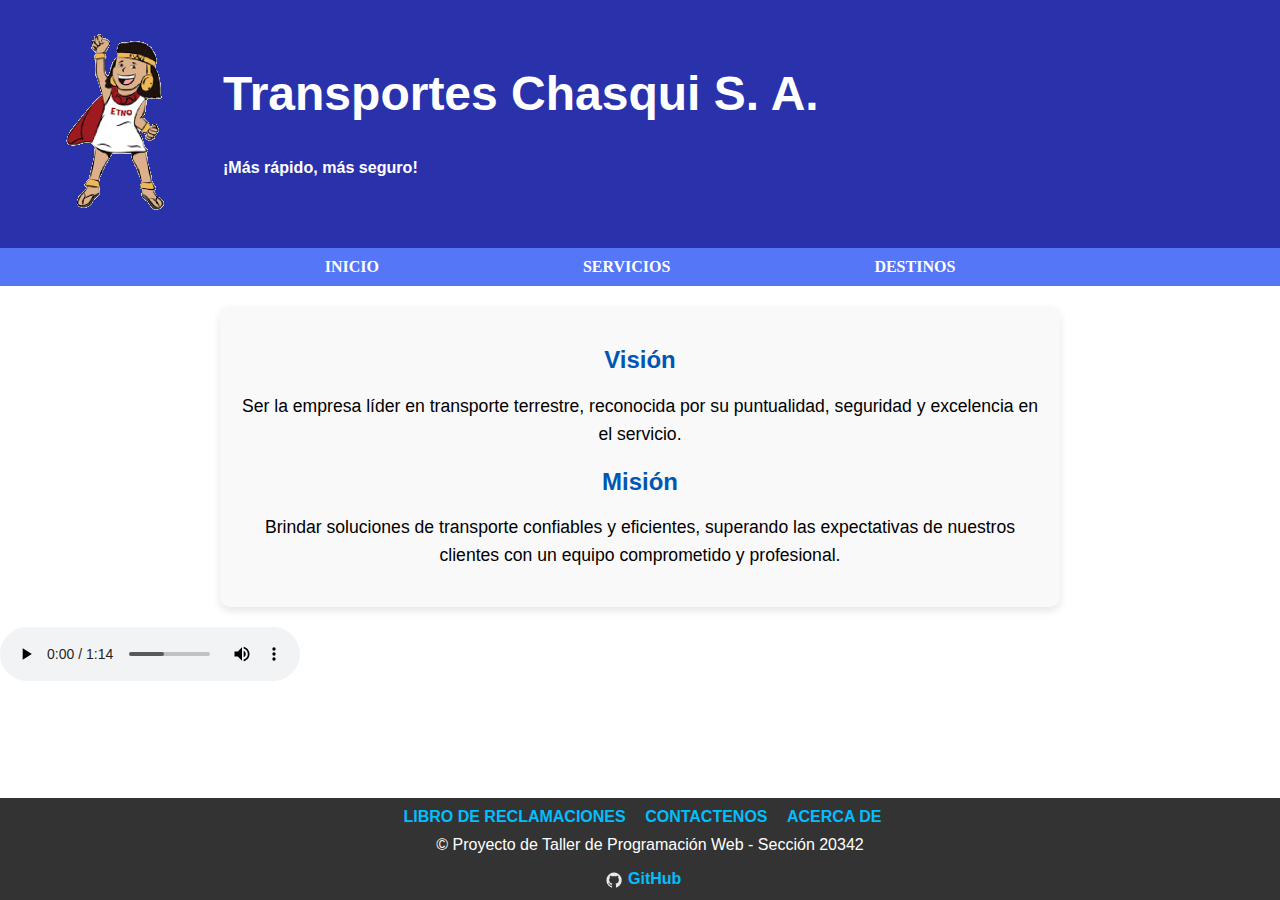
<file: index.html>
<!DOCTYPE html>
<html lang="es">
<head>
    <meta charset="UTF-8">
    <meta name="viewport" content="width=device-width, initial-scale=1.0">
    <title >Transportes Chasqui S. A.</title>
    <link rel="stylesheet" href="css/style_index.css">
    <link rel="stylesheet" href="css/footer.css">
    <link rel="icon" type="image/ico" href="Vahit.ico">

</head>
<body>
    <header>
        <table>
            <tbody>
                <tr>
                    <td><img src="logo.png" alt=""></td>
                    <td><h1>Transportes Chasqui S. A.</h1>
                    <h6>¡Más rápido, más seguro!</h6></td>
                </tr>
            </tbody>
        </table>
    </header>
    <nav>
        <a href="index.html">INICIO</a>
        <a href="servicios.html">SERVICIOS</a>
        <a href="destinos.html" >DESTINOS</a>
    </nav>
    <section id="vision-mision">
        <h2>Visión</h2>
        <p>Ser la empresa líder en transporte terrestre, reconocida por su puntualidad, seguridad y excelencia en el servicio.</p>
        <h2>Misión</h2>
        <p>Brindar soluciones de transporte confiables y eficientes, superando las expectativas de nuestros clientes con un equipo comprometido y profesional.</p>
    </section>
    <footer>
        <div>
            <a href="Libro de reclamaciones.html">LIBRO DE RECLAMACIONES</a>
            <a href="contactenos.html">CONTACTENOS</a>
            <a href="acerca.html">ACERCA DE</a>        
        </div>
        <p>&copy; Proyecto de Taller de Programación Web - Sección 20342</p>
        <a href="https://github.com/Vanir021/Transportes_Chasqui-S.A" target="_blank" rel="noopener noreferrer">
            <img src="image.png"
                 alt="GitHub" width="20" height="20" style="vertical-align: middle;">
            GitHub
        </a>
    </footer>
        <audio id="volumen" src="midnight-whispers-lo-fi-background-music-for-video-1-minute-321903.mp3"
        autoplay="True" controls></audio>
        <script>
            window.onload = function () {
                const audio = document.getElementById("volumen");
                audio.volume = 0.12; // Volumen bajo (20%)
            };
        </script>
</body>
</html>
</file>
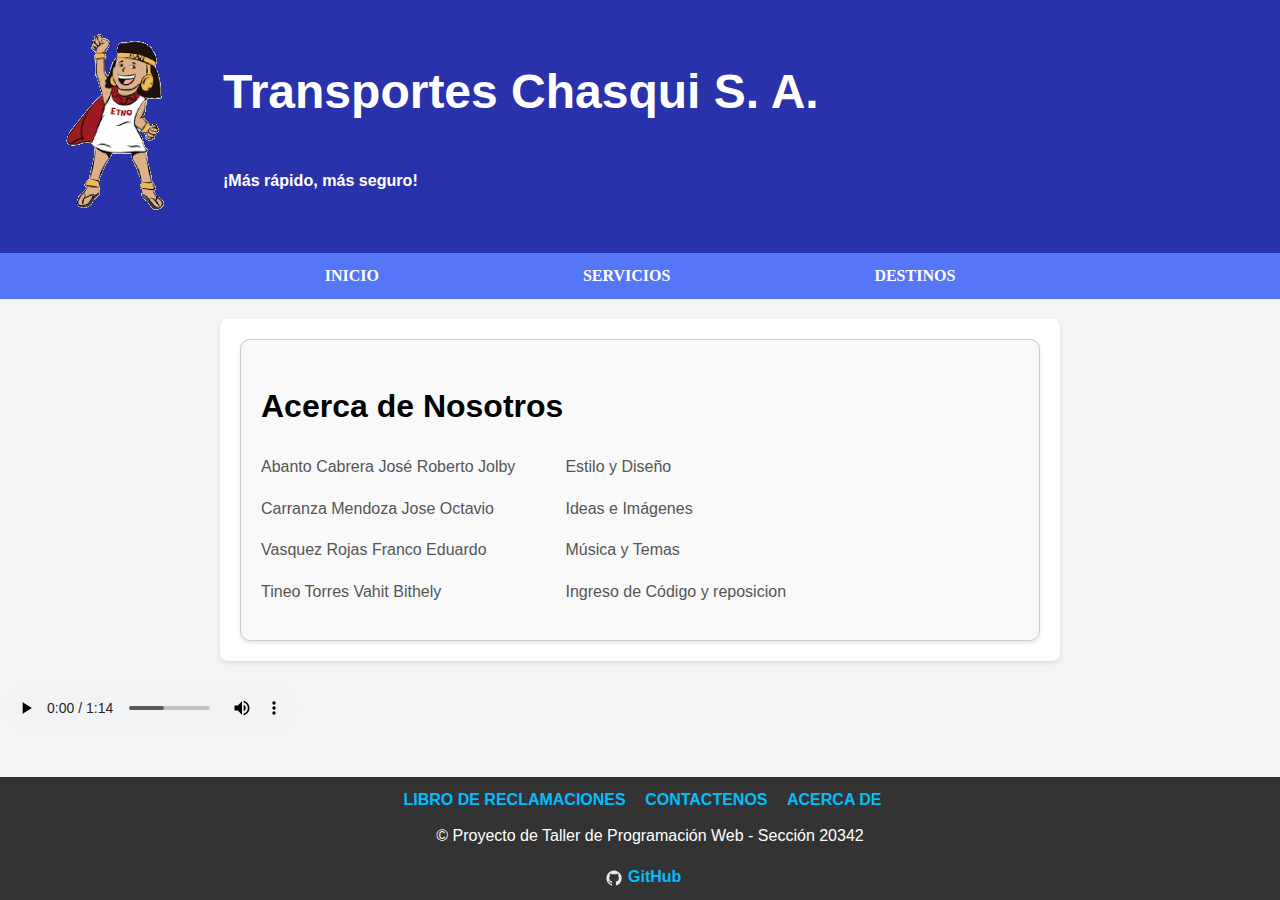
<file: acerca.html>
<!DOCTYPE html>
<html lang="es">
<head>
    <meta charset="UTF-8">
    <meta name="viewport" content="width=device-width, initial-scale=1.0">
    <title>Acerca de Nosotros - Transportes Chasqui S. A. </title>
    <link rel="stylesheet" href="css/style_index.css">
    <link rel="stylesheet" href="css/style_acerca.css">
    <link rel="stylesheet" href="css/footer.css">
    <link rel="icon" type="image/ico" href="Vahit.ico">

</head>
<body>
    <header>
        <table>
            <tbody>
                <tr>
                    <td><img src="logo.png" alt=""></td>
                    <td><h1>Transportes Chasqui S. A.</h1>
                    <h6>¡Más rápido, más seguro!</h6></td>
                </tr>
            </tbody>
        </table>
    </header>
    <nav>
        <a href="index.html">INICIO</a>
        <a href="servicios.html">SERVICIOS</a>
        <a href="destinos.html" >DESTINOS</a>
    </nav>
    
    <div class="container">
        <div class="cuadro-acerca">
            <h1>Acerca de Nosotros</h1>

            <p>
              <span style="display: inline-block; width: 300px;">Abanto Cabrera José Roberto Jolby</span>
              Estilo y Diseño
            </p>
            <p>
              <span style="display: inline-block; width: 300px;">Carranza Mendoza Jose Octavio</span>
              Ideas e Imágenes
            </p>
            <p>
              <span style="display: inline-block; width: 300px;">Vasquez Rojas Franco Eduardo</span>
              Música y Temas
            </p>
            <p>
              <span style="display: inline-block; width: 300px;">Tineo Torres Vahit Bithely</span>
              Ingreso de Código y reposicion
            </p>
            
            </p>
        </div>
    </div>

    <footer class="pie-pagina">
        <div class="enlaces-pie">
            <a href="Libro de reclamaciones.html">LIBRO DE RECLAMACIONES</a>
            <a href="contactenos.html">CONTACTENOS</a>
            <a href="acerca.html">ACERCA DE</a>
        </div>
        <p>&copy; Proyecto de Taller de Programación Web - Sección 20342</p>
        <a href="https://github.com/Vanir021/Transportes_Chasqui-S.A" target="_blank" rel="noopener noreferrer">
            <img src="image.png"
                 alt="GitHub" width="20" height="20" style="vertical-align: middle;">
            GitHub
        </a>
    </footer>
    <audio id="volumen" src="midnight-whispers-lo-fi-background-music-for-video-1-minute-321903.mp3"
        autoplay="True" controls></audio>
        <script>
            window.onload = function () {
                const audio = document.getElementById("volumen");
                audio.volume = 0.12; // Volumen bajo (20%)
            };
        </script>
</body>
</html>
</file>
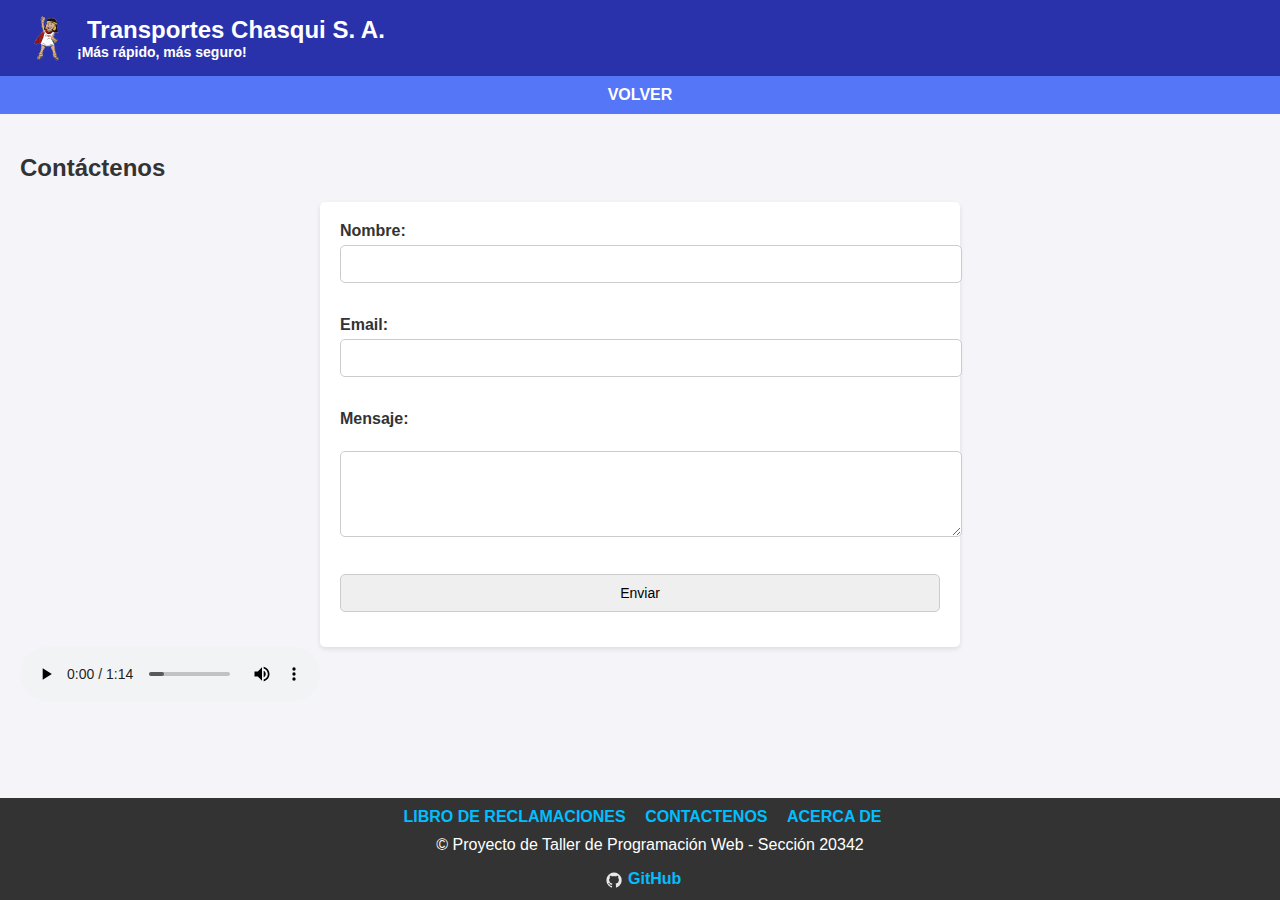
<file: contactenos.html>
<!DOCTYPE html>
<html lang="es">
<head>
    <meta charset="UTF-8">
    <meta name="viewport" content="width=device-width, initial-scale=1.0">
    <title>Transportes Chasqui S. A.</title>
    <link rel="stylesheet" href="css/style_contacto.css">
    <link rel="stylesheet" href="css/footer.css">
    <link rel="icon" type="image/ico" href="Vahit.ico">
</head>
<body>
    <header>
        <table>
            <tbody>
                <tr>
                    <td><img src="logo.png" alt=""></td>
                    <td><h1>Transportes Chasqui S. A.</h1>
                    <h6>¡Más rápido, más seguro!</h6></td>
                </tr>
            </tbody>
        </table>
    </header>
    <nav>
        <a href="index.html" > VOLVER</a>
    </nav>

    <main>
        <h2>Contáctenos</h2>
        <form action="enviar_contacto.php" method="POST">
            <label for="nombre">Nombre:</label>
            <input type="text" id="nombre" name="nombre" required><br><br>

            <label for="email">Email:</label>
            <input type="email" id="email" name="email" required><br><br>

            <label for="mensaje">Mensaje:</label><br>
            <textarea id="mensaje" name="mensaje" rows="4" cols="50" required></textarea><br><br>

            <input type="submit" value="Enviar">
        </form>
        <audio id="volumen" src="midnight-whispers-lo-fi-background-music-for-video-1-minute-321903.mp3"
        autoplay="True" controls></audio>
        <script>
            window.onload = function () {
                const audio = document.getElementById("volumen");
                audio.volume = 0.12; // Volumen bajo (20%)
            };
        </script>
    </main>
    <footer class="pie-pagina">
        <div class="enlaces-pie">
            <a href="Libro de reclamaciones.html">LIBRO DE RECLAMACIONES</a>
            <a href="contactenos.html">CONTACTENOS</a>
            <a href="acerca.html">ACERCA DE</a>
        </div>
        <p>&copy; Proyecto de Taller de Programación Web - Sección 20342</p>
        <a href="https://github.com/Vanir021/Transportes_Chasqui-S.A" target="_blank" rel="noopener noreferrer">
            <img src="image.png"
                 alt="GitHub" width="20" height="20" style="vertical-align: middle;">
            GitHub
        </a>
    </footer>
    
</body>
</html>
</file>
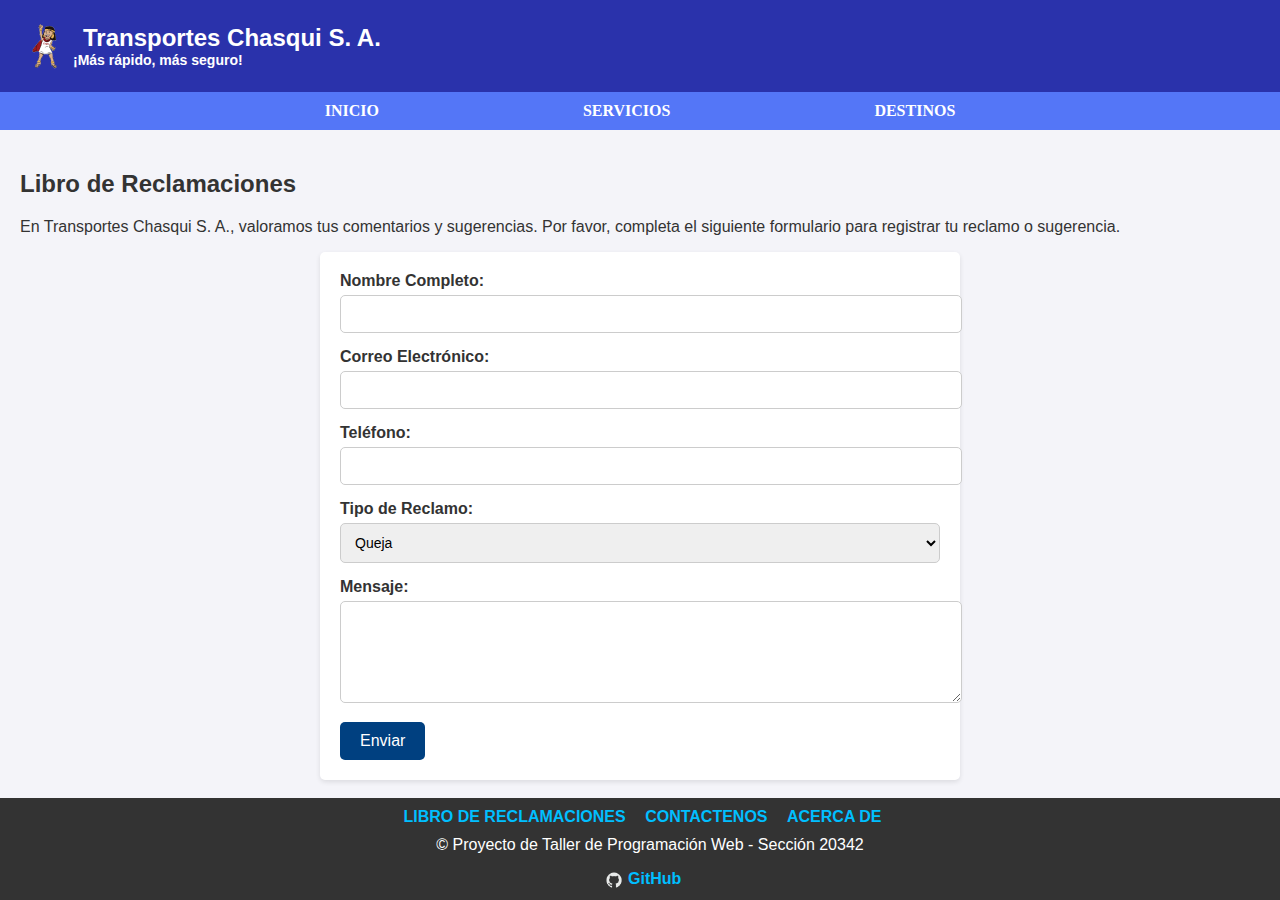
<file: Libro de reclamaciones.html>
<!DOCTYPE html>
<html lang="es">
<head>
    <meta charset="UTF-8">
    <meta name="viewport" content="width=device-width, initial-scale=1.0">
    <title>Libro de Reclamaciones - Transportes Chasqui S. A.</title>
    <link rel="stylesheet" href="css/style_libro_reclamaciones.css">
    <link rel="stylesheet" href="css/footer.css">
    <link rel="stylesheet" href="css/style_index.css">
    <link rel="icon" type="image/ico" href="Vahit.ico">
</head>
<body>
    <header>
        <table>
            <tbody>
                <tr>
                    <td><img src="logo.png" alt="Logo de Transportes Chasqui"></td>
                    <td>
                        <h1>Transportes Chasqui S. A.</h1>
                        <h6>¡Más rápido, más seguro!</h6>
                    </td>
                </tr>
            </tbody>
        </table>
    </header>
    <nav>
        <a href="index.html">INICIO</a>
        <a href="servicios.html">SERVICIOS</a>
        <a href="destinos.html">DESTINOS</a>
    </nav>

    <main>
        <section>
            <h2>Libro de Reclamaciones</h2>
            <p>En Transportes Chasqui S. A., valoramos tus comentarios y sugerencias. Por favor, completa el siguiente formulario para registrar tu reclamo o sugerencia.</p>
            <form action="#" method="post">
                <label for="nombre">Nombre Completo:</label>
                <input type="text" id="nombre" name="nombre" required>

                <label for="email">Correo Electrónico:</label>
                <input type="email" id="email" name="email" required>

                <label for="telefono">Teléfono:</label>
                <input type="tel" id="telefono" name="telefono">

                <label for="tipo">Tipo de Reclamo:</label>
                <select id="tipo" name="tipo" required>
                    <option value="queja">Queja</option>
                    <option value="reclamo">Reclamo</option>
                    <option value="sugerencia">Sugerencia</option>
                </select>

                <label for="mensaje">Mensaje:</label>
                <textarea id="mensaje" name="mensaje" rows="5" required></textarea>

                <button type="submit">Enviar</button>
            </form>
        </section>
    </main>

    <footer class="pie-pagina">
        <div class="enlaces-pie">
            <a href="Libro de reclamaciones.html">LIBRO DE RECLAMACIONES</a>
            <a href="contactenos.html">CONTACTENOS</a>
            <a href="acerca.html">ACERCA DE</a>
        </div>
        <p>&copy; Proyecto de Taller de Programación Web - Sección 20342</p>
        <a href="https://github.com/Vanir021/Transportes_Chasqui-S.A" target="_blank" rel="noopener noreferrer">
            <img src="image.png"
                 alt="GitHub" width="20" height="20" style="vertical-align: middle;">
            GitHub
        </a>
    </footer>
</body>
</html>
</file>
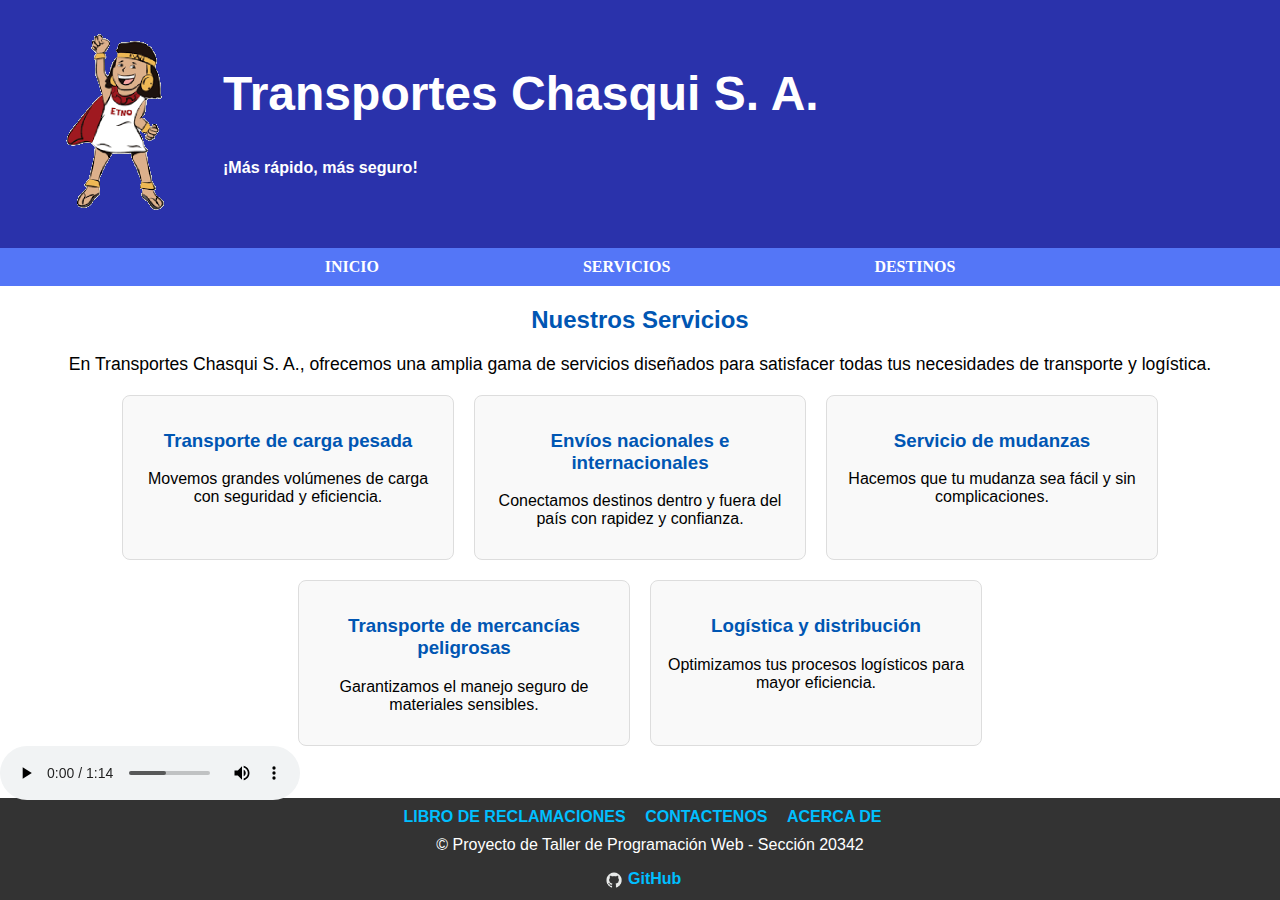
<file: servicios.html>
<!DOCTYPE html>
<html lang="es">
<head>
    <meta charset="UTF-8">
    <meta name="viewport" content="width=device-width, initial-scale=1.0">
    <title>Transportes Chasqui S. A.</title>
    <link rel="stylesheet" href="css/styles_servicios.css">
    <link rel="stylesheet" href="css/footer.css">
    <link rel="icon" type="image/ico" href="Vahit.ico">
</head>
<body>
    <header>
        <table>
            <tbody>
                <tr>
                    <td><img src="logo.png" alt=""></td>
                    <td>
                        <h1>Transportes Chasqui S. A.</h1>
                        <h6>¡Más rápido, más seguro!</h6>
                    </td>
                </tr>
            </tbody>
        </table>
    </header>
    <nav>
        <a href="index.html">INICIO</a>
        <a href="servicios.html">SERVICIOS</a>
        <a href="destinos.html">DESTINOS</a>
    </nav>

    <!-- Nueva sección de servicios mejorada -->
    <main>
        <section>
            <h2 class="titulo-servicios">Nuestros Servicios</h2>
            <p class="descripcion-servicios">
                En Transportes Chasqui S. A., ofrecemos una amplia gama de servicios diseñados para satisfacer todas tus
                necesidades de transporte y logística.
            </p>
            <div class="contenedor-servicios">
                <div class="servicio">
                    <h3>Transporte de carga pesada</h3>
                    <p>Movemos grandes volúmenes de carga con seguridad y eficiencia.</p>
                </div>
                <div class="servicio">
                    <h3>Envíos nacionales e internacionales</h3>
                    <p>Conectamos destinos dentro y fuera del país con rapidez y confianza.</p>
                </div>
                <div class="servicio">
                    <h3>Servicio de mudanzas</h3>
                    <p>Hacemos que tu mudanza sea fácil y sin complicaciones.</p>
                </div>
                <div class="servicio">
                    <h3>Transporte de mercancías peligrosas</h3>
                    <p>Garantizamos el manejo seguro de materiales sensibles.</p>
                </div>
                <div class="servicio">
                    <h3>Logística y distribución</h3>
                    <p>Optimizamos tus procesos logísticos para mayor eficiencia.</p>
                </div>
            </div>
        </section>
    </main>

    <footer class="pie-pagina">
        <div class="enlaces-pie">
            <a href="Libro de reclamaciones.html">LIBRO DE RECLAMACIONES</a>
            <a href="contactenos.html">CONTACTENOS</a>
            <a href="acerca.html">ACERCA DE</a>
        </div>
        <p>&copy; Proyecto de Taller de Programación Web - Sección 20342</p>
        <a href="https://github.com/Vanir021/Transportes_Chasqui-S.A" target="_blank" rel="noopener noreferrer">
            <img src="image.png"
                 alt="GitHub" width="20" height="20" style="vertical-align: middle;">
            GitHub
        </a>
    </footer>
    <audio id="volumen" src="midnight-whispers-lo-fi-background-music-for-video-1-minute-321903.mp3"
        autoplay="True" controls></audio>
        <script>
            window.onload = function () {
                const audio = document.getElementById("volumen");
                audio.volume = 0.12; // Volumen bajo (20%)
            };
        </script>
</body>
</html>
</file>
<file: css/style_index.css>
header{
    background-color: #2a32ab;
    color: white;
    padding: 20px;
    font-family:'Segoe UI', Tahoma, Geneva, Verdana, sans-serif;
    font-size: 1.5em;
}
table{
    border-color: #2a32ab;
    border-collapse: collapse;
}
body{
    font-family: Arial, Helvetica, sans-serif;
    margin: 0;
}

/* Navegación */
nav{
    background-color: #5476f7;
    padding: 10px;
    font-family: Georgia, 'Times New Roman', Times, serif;
    text-align: center;
}
nav a {
  color: white;
  margin: 0 100px;
  text-decoration: none;
  font-weight: bold;
}

nav a:hover {
  text-decoration: underline;
}

#vision-mision {
  background-color: #f9f9f9;
  padding: 20px;
  margin: 20px auto;
  border-radius: 10px;
  box-shadow: 0 4px 8px rgba(0, 0, 0, 0.1);
  max-width: 800px;
  text-align: center;
}
#vision-mision h2 {
  color: #0056b3;
  margin-bottom: 10px;
}
#vision-mision p {
  color: #000000;
  font-size: 1.1em;
  line-height: 1.6;
}
</file>
<file: css/footer.css>
footer {
    background-color: #333;
    color: white;
    text-align: center;
    padding: 10px;
    position: fixed;
    bottom: 0;
    width: 100%;
}

footer div {
    margin-bottom: 10px;
}

footer a {
    color: #00bfff;
    text-decoration: none;
    font-weight: bold;
    margin-right: 15px;
}

footer p {
    margin-top: 10px;
}
</file>
<file: css/style_acerca.css>
body {
    font-family: Arial, sans-serif;
    line-height: 1.6;
    margin: 0;
    padding: 0;
    background-color: #f4f4f4;
}
.container {
    max-width: 800px;
    margin: 20px auto;
    padding: 20px;
    background: #fff;
    border-radius: 8px;
    box-shadow: 0 2px 4px rgba(0, 0, 0, 0.1);
}
.cuadro-acerca h2 {
    color: #333;
}
.cuadro-acerca p {
    color: #555;
}
.cuadro-acerca {
    background-color: #f9f9f9;
    border: 1px solid #ccc;
    padding: 20px;
    border-radius: 10px;
    box-shadow: 0 2px 5px rgba(0, 0, 0, 0.1);
    max-width: 800px;
    margin: 0px auto;
}
</file>
<file: css/style_contacto.css>
/* Estilos generales */
body {
    font-family: Arial, sans-serif;
    margin: 0;
    padding: 0;
    background-color: #f4f4f9;
    color: #333;
}

header {
    background-color: #2a32ab;
    color: white;
    padding: 10px 20px;
}

header img {
    height: 50px;
    vertical-align: middle;
}

header h1 {
    display: inline;
    margin-left: 10px;
    font-size: 24px;
}


header h6 {
    margin: 0;
    font-size: 14px;
}

nav {
    background-color: #5476f7;
    padding: 10px;
    text-align: center;
}

nav a {
    color: white;
    text-decoration: none;
    margin: 0 15px;
    font-weight: bold;
}

nav a:hover {
    text-decoration: underline;
}

main {
    padding: 20px;
}

form {
    background-color: white;
    padding: 20px;
    border-radius: 5px;
    box-shadow: 0 2px 5px rgba(0, 0, 0, 0.1);
    max-width: 600px;
    margin: 0 auto;
}

/* Estilos para el formulario de reclamos */
form label {
    display: block;
    margin-bottom: 5px;
    font-weight: bold;
}

form input, form select, form textarea {
    width: 100%;
    padding: 10px;
    margin-bottom: 15px;
    border: 1px solid #ccc;
    border-radius: 5px;
    font-size: 14px;
}

form button {
    background-color: #004080;
    color: white;
    border: none;
    padding: 10px 20px;
    border-radius: 5px;
    cursor: pointer;
    font-size: 16px;
}

form button:hover {
    background-color: #003366;
}
</file>
<file: css/style_libro_reclamaciones.css>
/* Estilos generales */
body {
    font-family: Arial, sans-serif;
    margin: 0;
    padding: 0;
    background-color: #f4f4f9;
    color: #333;
}

header {
    background-color: #004080;
    color: white;
    padding: 10px 20px;
}

header img {
    height: 50px;
    vertical-align: middle;
}

header h1 {
    display: inline;
    margin-left: 10px;
    font-size: 24px;
}

header h6 {
    margin: 0;
    font-size: 14px;
}

nav {
    background-color: #0066cc;
    padding: 10px;
    text-align: center;
}

nav a {
    color: white;
    text-decoration: none;
    margin: 0 15px;
    font-weight: bold;
}

nav a:hover {
    text-decoration: underline;
}

main {
    padding: 20px;
}

form {
    background-color: white;
    padding: 20px;
    border-radius: 5px;
    box-shadow: 0 2px 5px rgba(0, 0, 0, 0.1);
    max-width: 600px;
    margin: 0 auto;
}

/* Estilos para el formulario de reclamos */
form label {
    display: block;
    margin-bottom: 5px;
    font-weight: bold;
}

form input, form select, form textarea {
    width: 100%;
    padding: 10px;
    margin-bottom: 15px;
    border: 1px solid #ccc;
    border-radius: 5px;
    font-size: 14px;
}

form button {
    background-color: #004080;
    color: white;
    border: none;
    padding: 10px 20px;
    border-radius: 5px;
    cursor: pointer;
    font-size: 16px;
}

form button:hover {
    background-color: #003366;
}
/* Estilos para la tabla de reclamos */
</file>
<file: css/styles_servicios.css>
header{
    background-color: #2a32ab;
    color: white;
    padding: 20px;
    font-family:'Segoe UI', Tahoma, Geneva, Verdana, sans-serif;
    font-size: 1.5em;
}
table{
    border-color: #2a32ab;
    border-collapse: collapse;
}
body {
    font-family: Arial, sans-serif;
    margin: 0;
}

/* Navegación */
nav {
    background-color: #5476f7;
    padding: 10px;
    font-family: Georgia, 'Times New Roman', Times, serif;
    text-align: center;
}
nav a {
    color: white;
    margin: 0 100px;
    text-decoration: none;
    font-weight: bold;
}

nav a:hover {
    text-decoration: underline;
}

footer {
    background-color: #8a90e2;
    color: white;
    text-align: center;
    padding: 10px;
    position: fixed;
    bottom: 0;
    width: 100%;
  
  }

/* Sección de servicios */
.titulo-servicios {
    text-align: center;
    color: #0056b3;
}

.descripcion-servicios {
    text-align: center;
    margin: 10px 0;
    font-size: 1.1em;
}

.contenedor-servicios {
    display: flex;
    flex-wrap: wrap;
    justify-content: center;
    gap: 20px;
    margin-top: 20px;
}

.servicio {
    width: 300px;
    border: 1px solid #ddd;
    border-radius: 8px;
    padding: 15px;
    text-align: center;
    background-color: #f9f9f9;
}

.servicio h3 {
    color: #0056b3;
}
</file>
